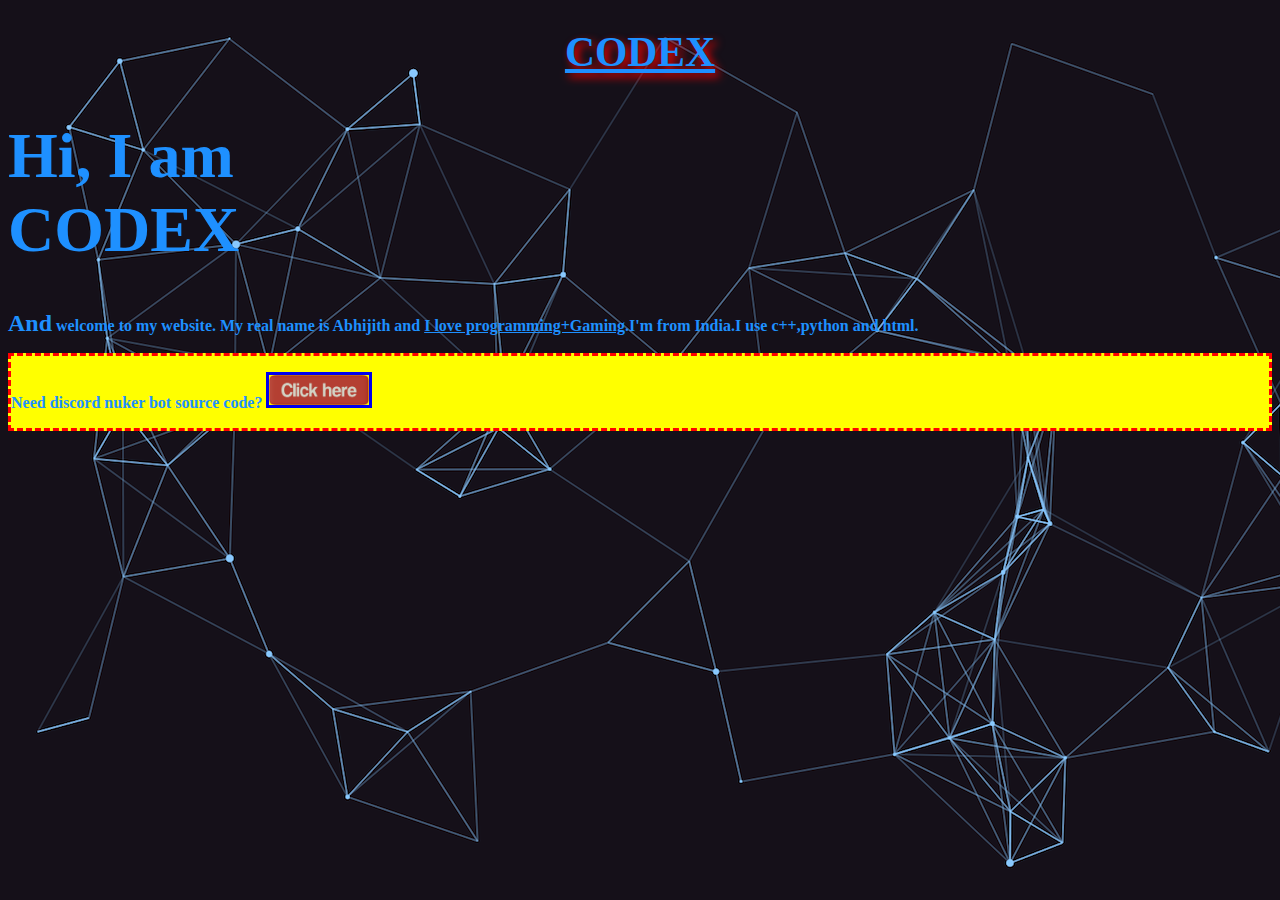
<file: index.html>
<!DOCTYPE html>
<html lang="en">
<head>
    <meta name="viewport" content="width=device-width, initial-scale=1.0">
    <title>CODEX</title>
    <link rel="stylesheet" href="styles.css">
</head>
<body background="bg3.png">
    <div class="codex"><CENTER><H1><u>CODEX</u></H1></CENTER></div>
    <div class="div2"><h1>Hi, I am<br>CODEX</h1></div>
    <div class="div1"><p><B Class="b1">And</B> welcome to my website. My real name is Abhijith and <U>I love programming+Gaming</u>.I'm from India.I use c++,python and html.</p></div>
    
   <div class="div3"> <p>Need discord nuker bot source code? <A href="bot.html"><img src="clickhere.png" height="30" width="100" border="3"></A></p></div> 
    
</body>
</html>
</file>
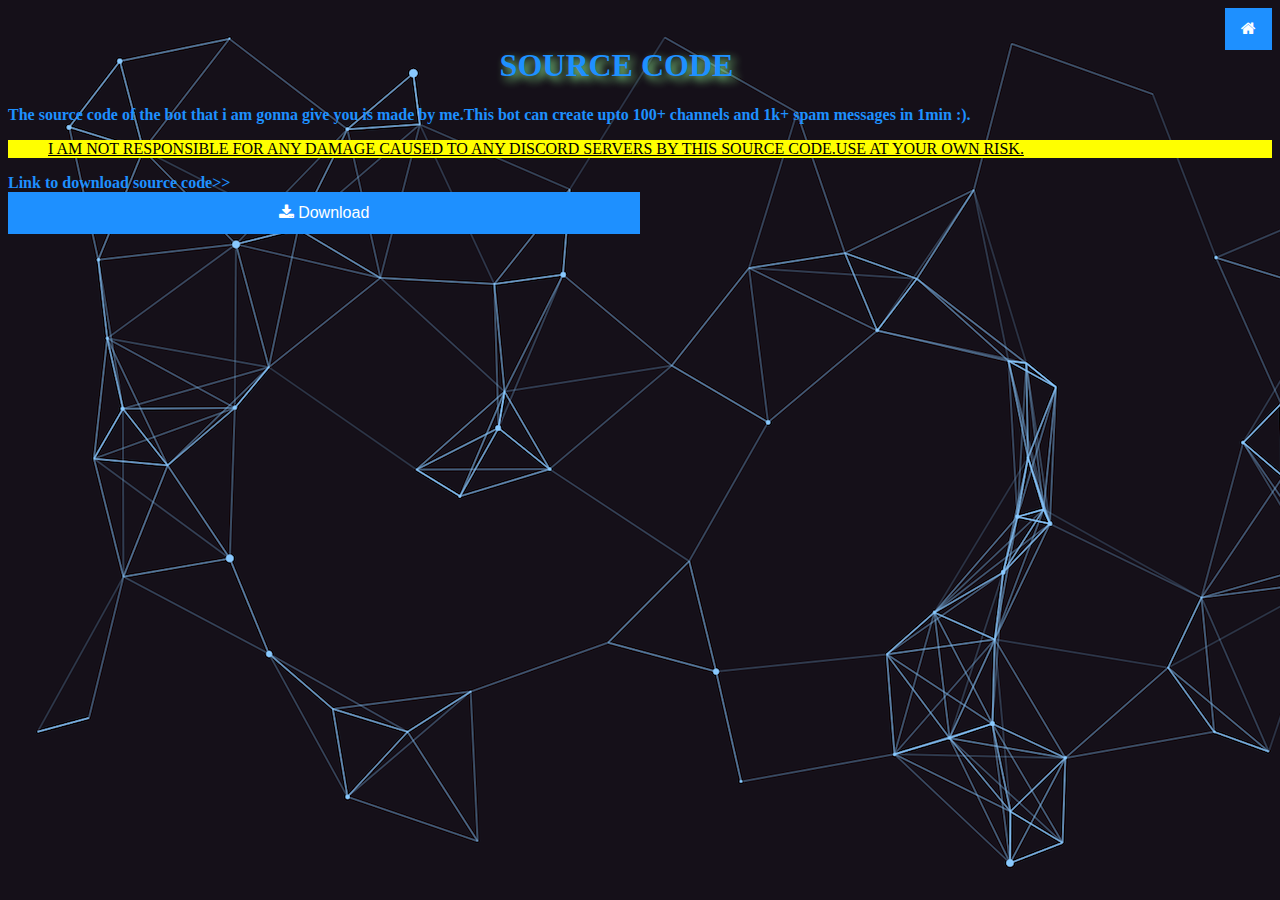
<file: bot.html>
<!DOCTYPE html>
<html lang="en">
<head>
    <meta name="viewport" content="width=device-width, initial-scale=1.0">
    <link rel="stylesheet" href="https://cdnjs.cloudflare.com/ajax/libs/font-awesome/4.7.0/css/font-awesome.min.css">
<style>
   .btn {
  background-color: DodgerBlue;
  border: none;
  color: white;
  padding: 12px 16px;
  font-size: 16px;
  cursor: pointer;
}
.btn:hover {
  background-color: RoyalBlue;
} 
</style> 
    <title>Bot</title>
</head>
<body background="bg3.png">
    <button onclick = "window.location.href='index.html';"
class="btn btn-success pull-right "><i class="fa fa-home"></i></button><br>  
    <Center style="font-family:georgia; color: DodgerBlue; text-shadow:4px 4px 8px lightgreen;"><H1>SOURCE CODE</H1></Center>
<Div class="about">
  <div><p style="color:dodgerblue; font-family: georgia; font-weight: bolder;">The source code of the bot that i am gonna give you is made by me.This bot can create upto 100+ channels and 1k+ spam messages in 1min :).</p></div>
  <ul style="color: black; font-family:serif; background-color: yellow;"><u>I AM NOT RESPONSIBLE FOR ANY DAMAGE CAUSED TO ANY DISCORD SERVERS BY THIS SOURCE CODE.USE AT YOUR OWN RISK.</u></ul>
    <B style="font-family: georgia; color: DodgerBlue;">Link to download source code>></B></B></B>
    <div class="center"> <button onclick = "window.location.href='https://www.mediafire.com/file/cwq21j8c81e2gwd/main.py/file';" class="btn" style="width:50%"><i class="fa fa-download"></i> Download</button> </div>

    
</body>
</html>
</file>
<file: styles.css>
div.div1{
    font-family: Georgia;
    font-weight: bolder;
    color: DodgerBlue;
}
div.div2{
    font-family: Georgia;
    font-weight: bolder;
    color: DodgerBlue;
    font-size: 200%;
   
}
b.b1{
    font-size: 150%;
}
div.codex{
    text-shadow: 4px 4px 8px red;
    color: dodgerblue;
    font-size: 130%;
}
div.div3{
    font-family: georgia;
    font-weight: bolder;
    color: dodgerBlue;
    background-color: yellow;
    border: 3px dashed red;    
}
</file>
